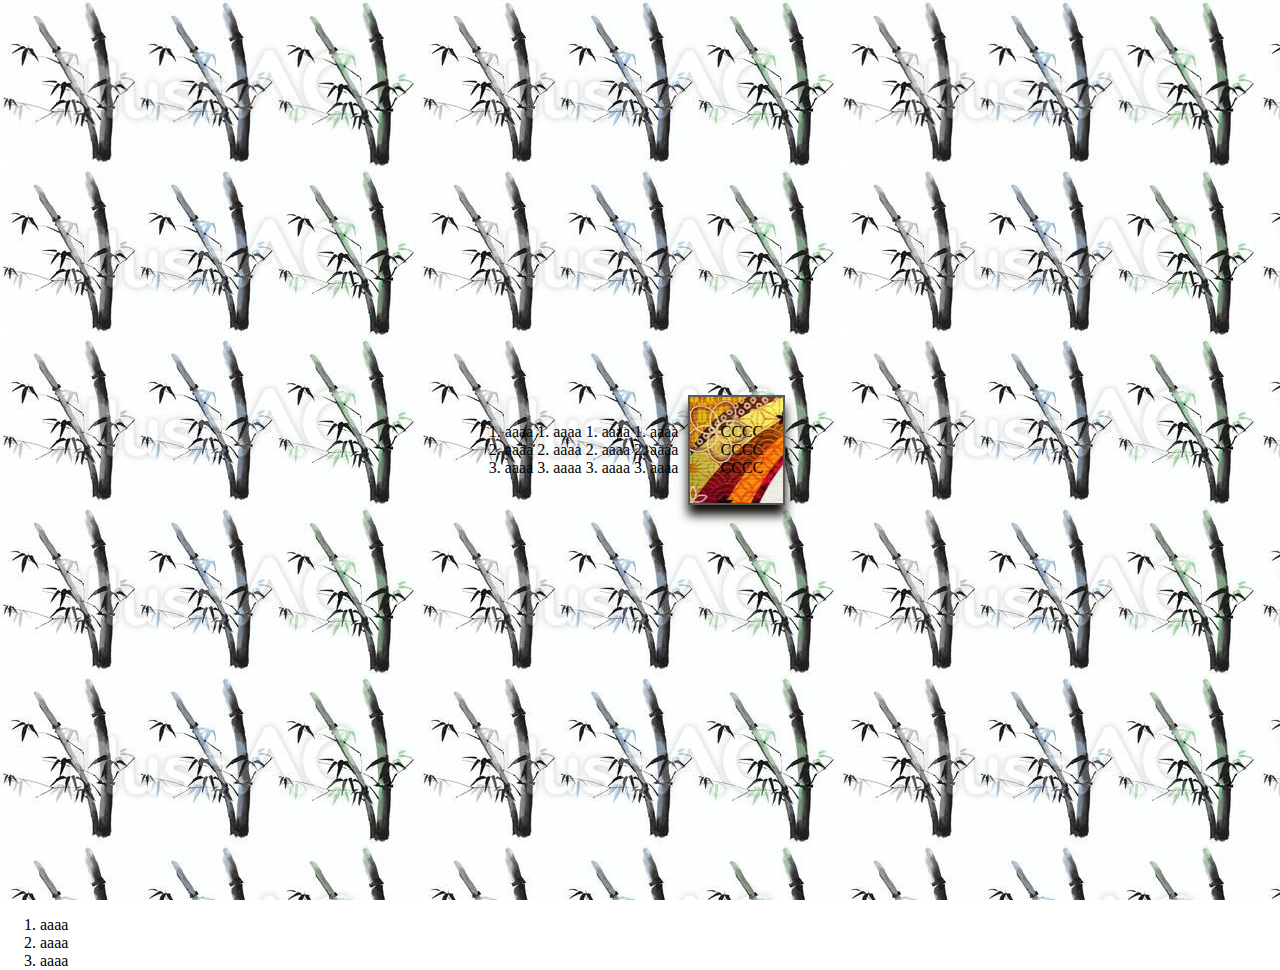
<file: 001/index.html>
<!DOCTYPE html>
<html>
<head>
<meta charset="UTF-8">
<title>Insert title here</title>
<link href="style.css" rel="stylesheet">
</head>
<body>
<div class="grd">
<div class="bod">
			<ol>
			<li>aaaa</li>
			<li>aaaa</li>
			<li>aaaa</li>
			</ol>
</div>
<div class="bod">
			<ol>
			<li>aaaa</li>
			<li>aaaa</li>
			<li>aaaa</li>
			</ol>
</div>
<div class="bod">
			<ol>
			<li>aaaa</li>
			<li>aaaa</li>
			<li>aaaa</li>
			</ol>
</div>
<div class="bod">
			<ol>
			<li>aaaa</li>
			<li>aaaa</li>
			<li>aaaa</li>
			</ol>
</div>

<div class="cent">
			<ol>
			<li>CCCC</li>
			<li>CCCC</li>
			<li>CCCC</li>
			</ol>
</div>
</div>

<div class="ddd">
			<ol>
			<li>aaaa</li>
			<li>aaaa</li>
			<li>aaaa</li>
			</ol>
</div>
</body>
</html>
</file>
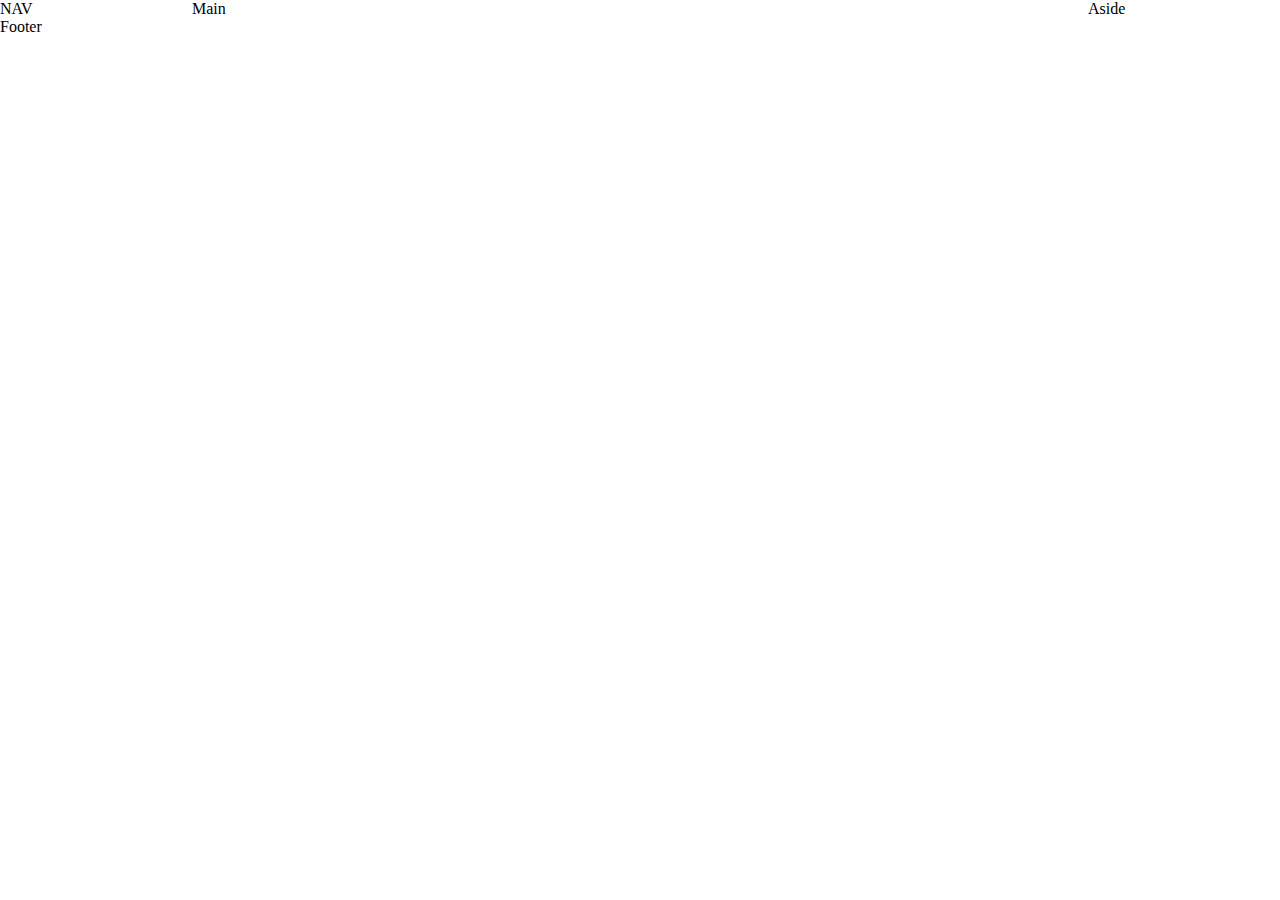
<file: 3cols/index.html>
<!DOCTYPE html>
<html>
<head>
<meta charset="UTF-8">
<title>ログイン中央表示Flex仕様</title>
<link href="style.css" rel="stylesheet">
</head>
<body>
  <div class="HolyGrail-body">
    <main class="HolyGrail-content">Main</main>
    <nav class="HolyGrail-nav">NAV</nav>
    <aside class="HolyGrail-ads">Aside</aside>
  </div>
  <footer>Footer</footer>

</body>
</html>
</file>
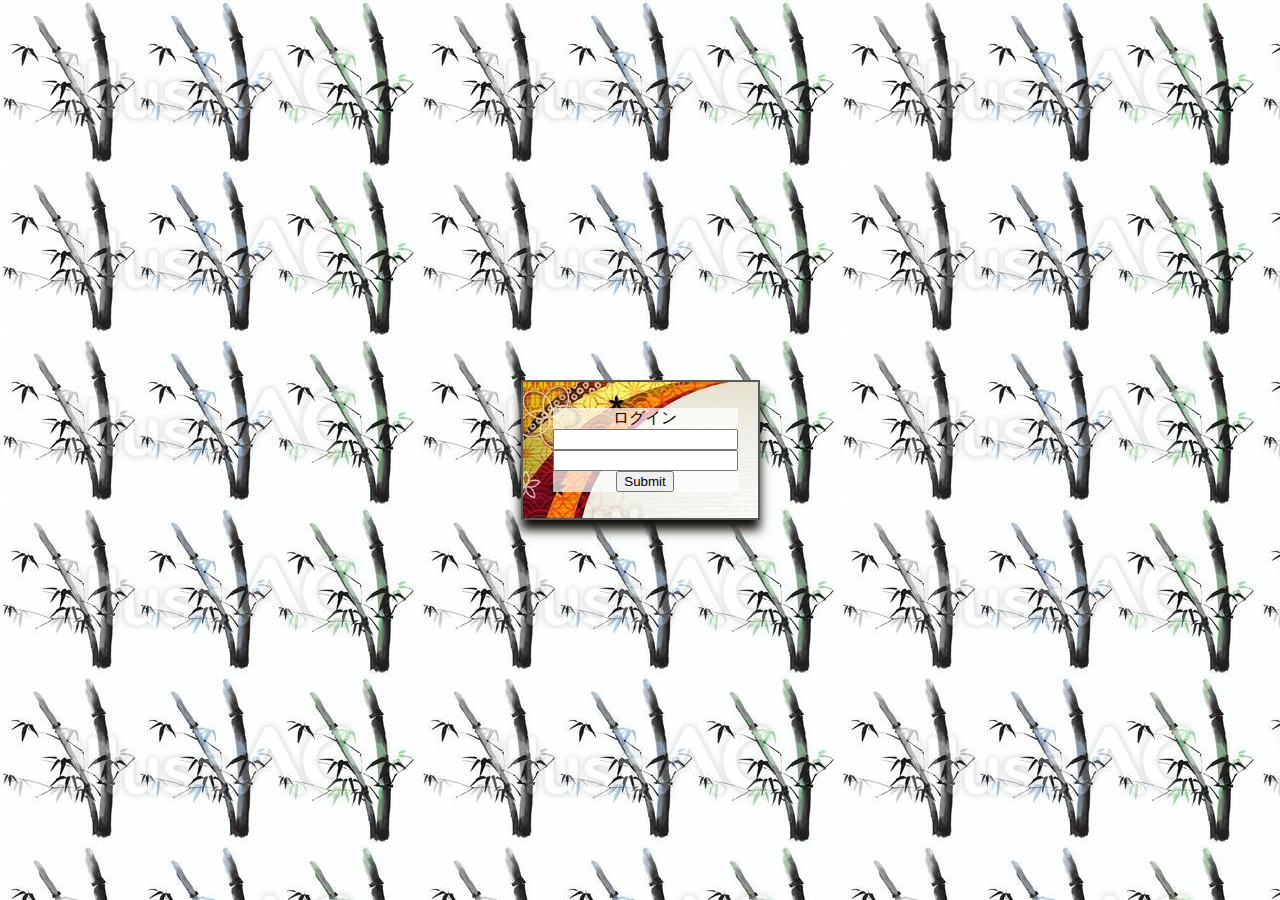
<file: login/index.html>
<!DOCTYPE html>
<html>
<head>
<meta charset="UTF-8">
<title>ログイン中央表示Flex仕様</title>
<link href="style.css" rel="stylesheet">
</head>
<body>
<div class="grd">
<div class="cent">
			<ol>
			<li><div class="center">ログイン</div></li>
			<li><input type="text" name="name" ></li>
			<li><input type="password" name="pass" ></li>

			<li><div class="center"><input type="submit" name="submit"></div></li>
			</ol>
</div>
</div>
</body>
</html>
</file>
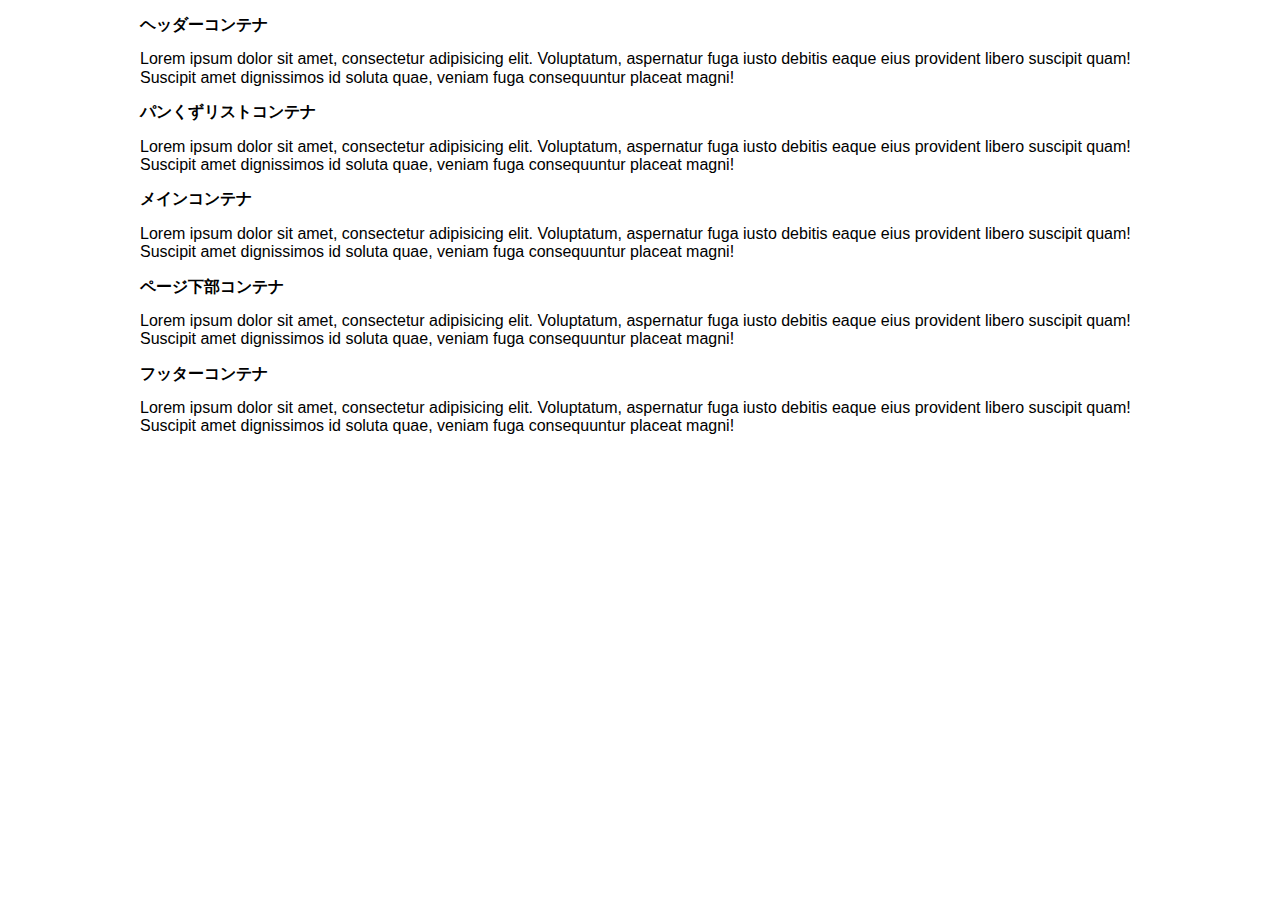
<file: template/index.html>
<!DOCTYPE html>
<html lang="ja">
<head>
<meta charset="UTF-8">
<meta name="viewport" content="width=device-width,initial-scale=1">
<link href="css/style.css" rel="stylesheet">
<title>テンプレート</title>
</head>
<body class="post">
<header class="page-header">
  <div class="header-container">
    <p><strong>ヘッダーコンテナ</strong></p>
    Lorem ipsum dolor sit amet, consectetur adipisicing elit. Voluptatum, aspernatur fuga iusto debitis eaque eius provident libero suscipit quam! Suscipit amet dignissimos id soluta quae, veniam fuga consequuntur placeat magni!
  </div>
</header>
<div class="breadcrumb">
  <div class="bc-container">
    <p><strong>パンくずリストコンテナ</strong></p>
    Lorem ipsum dolor sit amet, consectetur adipisicing elit. Voluptatum, aspernatur fuga iusto debitis eaque eius provident libero suscipit quam! Suscipit amet dignissimos id soluta quae, veniam fuga consequuntur placeat magni!
  </div>
</div>
<div class="page-main">
  <div class="main-container">
    <p><strong>メインコンテナ</strong></p>
    Lorem ipsum dolor sit amet, consectetur adipisicing elit. Voluptatum, aspernatur fuga iusto debitis eaque eius provident libero suscipit quam! Suscipit amet dignissimos id soluta quae, veniam fuga consequuntur placeat magni!
  </div>
</div>
<div class="page-bottom">
  <div class="bottom-container">
    <p><strong>ページ下部コンテナ</strong></p>
    Lorem ipsum dolor sit amet, consectetur adipisicing elit. Voluptatum, aspernatur fuga iusto debitis eaque eius provident libero suscipit quam! Suscipit amet dignissimos id soluta quae, veniam fuga consequuntur placeat magni!
  </div>
</div>
<footer class="page-footer">
  <div class="footer-container">
    <p><strong>フッターコンテナ</strong></p>
    Lorem ipsum dolor sit amet, consectetur adipisicing elit. Voluptatum, aspernatur fuga iusto debitis eaque eius provident libero suscipit quam! Suscipit amet dignissimos id soluta quae, veniam fuga consequuntur placeat magni!
  </div>
</footer>
</body>

</html>
</file>
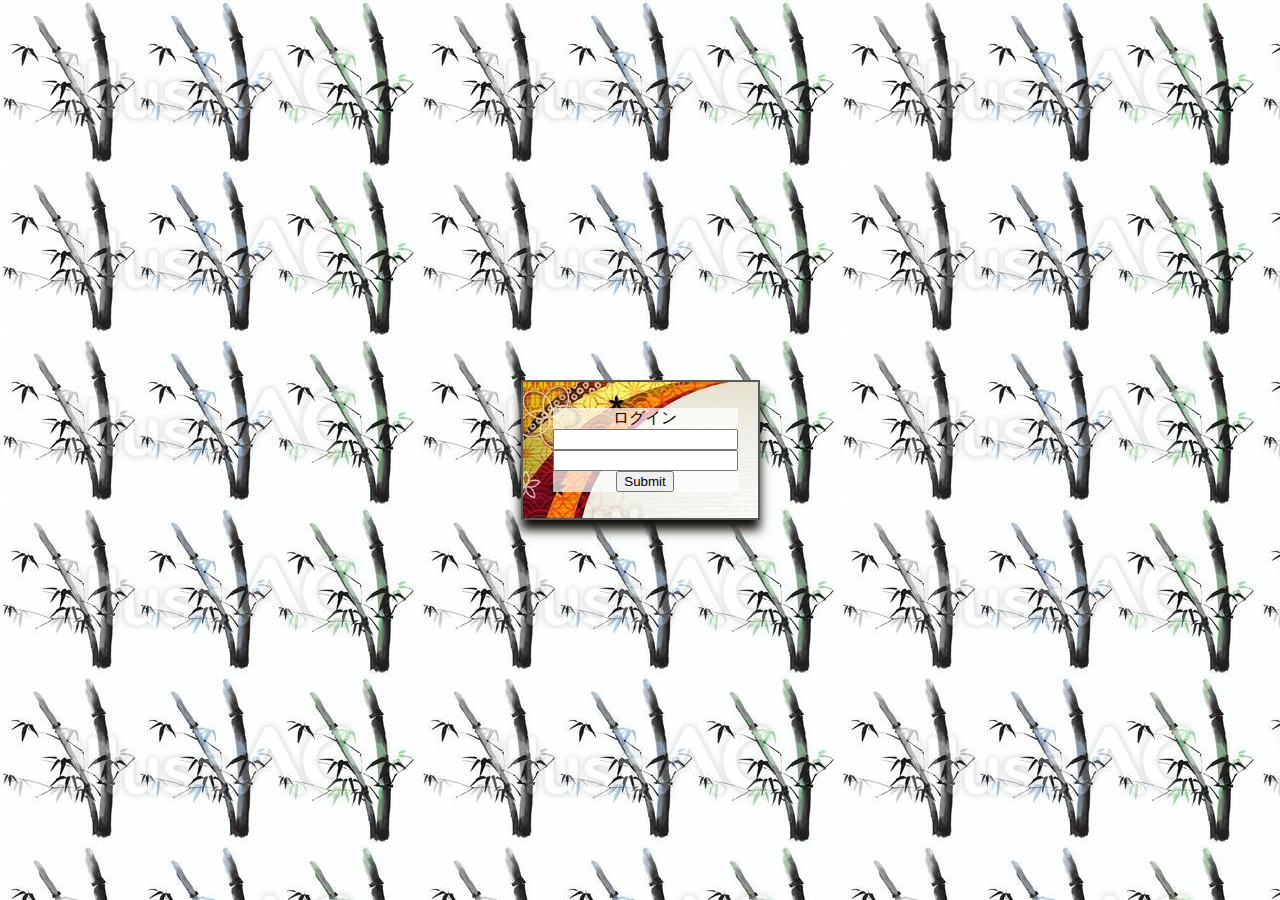
<file: 001/index2.html>
<!DOCTYPE html>
<html>
<head>
<meta charset="UTF-8">
<title>Insert title here</title>
<link href="style.css" rel="stylesheet">
</head>
<body>
<div class="grd">
<div class="cent">
			<ol>
			<li><div class="center">ログイン</div></li>
			<li><input type="text" name="name" ></li>
			<li><input type="password" name="pass" ></li>

			<li><div class="center"><input type="submit" name="submit"></div></li>
			</ol>
</div>
</div>
</body>
</html>
</file>
<file: 001/style.css>
@charset "UTF-8";


html {
  height: 100%;
}

body {
  height: 100%;
  margin: 0;
}


.grd{
	display: flex;
	justify-content:center;
align-items:center;
	height: 100%;
	background-image: url("image01.jpg") ;
}

/* .bod{
	display:inline-flex;
	border-color: red;
	box-shadow: 0px 10px 10px rgb(17, 14, 9);
	border: 5px solid #595959;
	border-collapse: collapse;
	padding-left:15px;
	margin: 10px;
} */

div.bod ol{
	padding-left:10px;
	padding-right:10px;
}


.cent {
	border-color: red;
	box-shadow: 0px 10px 10px rgb(17, 14, 9);
	padding:10px;
	border: 2px solid #595959;
	background-image:url("image02.jpg") ;
}

div.cent ol{
	padding-left:20px;
	padding-right:10px;
	list-style: none;
}

.center{
	text-align: center;
	background-color:rgba(255,255,255,.7);
}
</file>
<file: 3cols/style.css>
@charset "UTF-8";


html {
  height: 100%;
}

body {
  height: 100%;
  margin: 0;
}

.HolyGrail {
  display: flex;
  min-height: 100vh;
  flex-direction: column;
}

.HolyGrail-body {
  display: flex;
  flex: 1;
}

.HolyGrail-content {
  flex: 1;
}

.HolyGrail-nav, .HolyGrail-ads {
  /* カラム幅は12em */
  flex: 0 0 12em;
}

.HolyGrail-nav {
  /* ナビゲーションを左に */
  order: -1;
}

.HolyGrail,
.HolyGrail-body {
  display: flex;
  flex-direction: column;
}

.HolyGrail-nav {
  order: -1;
}

@media (min-width: 768px) {
  .HolyGrail-body {
    flex-direction: row;
    flex: 1;
  }
  .HolyGrail-content {
    flex: 1;
  }
  .HolyGrail-nav, .HolyGrail-ads {
    /* 12em is the width of the columns */
    flex: 0 0 12em;
  }
}


.container{
  display:inline-flex;
  align-items: flex-end;
  margin: 10px;
  border:10px solid black;

}


.picsam{
  align-items: flex-start;
}

.ch6{
	width:200px;
	justify-content: left;
	align-self: flex-end;
}

.cp{
	align-items:  flex-end;
	justify-content: left;
}
</file>
<file: login/style.css>
@charset "UTF-8";


html {
  height: 100%;
}

body {
  height: 100%;
  margin: 0;
}


.grd{
	display: flex;
	justify-content:center;
align-items:center;
	height: 100%;
	background-image: url("image01.jpg") ;
}



div.bod ol{
	padding-left:10px;
	padding-right:10px;
}


.cent {
	border-color: red;
	box-shadow: 0px 10px 10px rgb(17, 14, 9);
	padding:10px;
	border: 2px solid #595959;
	background-image:url("image02.jpg") ;
}

div.cent ol{
	padding-left:20px;
	padding-right:10px;
	list-style: none;
}

.center{
	text-align: center;
	background-color:rgba(255,255,255,.7);
}
</file>
<file: template/css/style.css>
@charset "utf-8";
@import url("normalize.css");

/**
 * ***************************************
 * ページ全体に関わるCSSの設定
 * ***************************************
 */
html *,
::before,
::after {
  box-sizing: border-box;
}
/* フォント */
html {
  font-size: 14px;
}
@media (min-width: 768px) {
  html {
    font-size: 16px;
  }
}
body {
  font-family: sans-serif;
}
/* ベースのリンクカラー */
a {
  color: #f30;
}

/* レスポンシブイメージと画像下スペース防止 */
img {
  max-width: 100%;
  height: auto;
  vertical-align: bottom;/* 画像下のスペースを消す */
}
/**  ページ全体に関わるCSSの設定終了  **/


/* --------------------------------------
ヘッダーコンテナ
 -------------------------------------- */

@media(min-width:768px){
	.header-container{
	margin:0 auto;
	padding:0 20px;
	max-width:1040px;
	}


}


/**  ヘッダーコンテナに関わるCSSの設定終了  **/


/* --------------------------------------
パンくずコンテナ
 -------------------------------------- */
.breadcrumb{
	display:none;
}

@media(min-width:768px){

	.breadcrumb{
	display:block;
	}

	.bc-container{
	margin:0 auto;
	padding:0 20px;
	max-width:1040px;
	}

}


/**  パンくずコンテナに関わるCSSの設定終了  **/




/* --------------------------------------
ページ下部
 -------------------------------------- */
.bottom-container{
	padding:0 4% 0 4%;
}

/* ------------------
メディア対応
------------------*/
@media (min-width: 768px) {
	.bottom-container{
		margin:0 auto;
		padding:0 20px 0 20px;
		max-width: 1040px;
	}

}

/**  ページ下部に関わるCSSの設定終了  **/


/* --------------------------------------
フッター
 -------------------------------------- */
.footer-container{
	padding:0 4%;
}

@media (min-width: 768px) {
	.footer-container{
		max-width: 1040px;
		margin:0 auto;
		padding:0 20px;

	}


}

/**  フッターに関わるCSSの設定終了  **/


/* --------------------------------------
メインコンテナ
 -------------------------------------- */

.post .main-container{
	padding:0 4% 0 4%;
}

/* ------------------
メディア対応
------------------*/
@media (min-width: 768px) {
  html {
    font-size: 16px;
  }

.post .main-container{
	max-width:1040px;
	padding:0 20px 0 20px;
	margin: 0 auto;
  }
}
</file>
